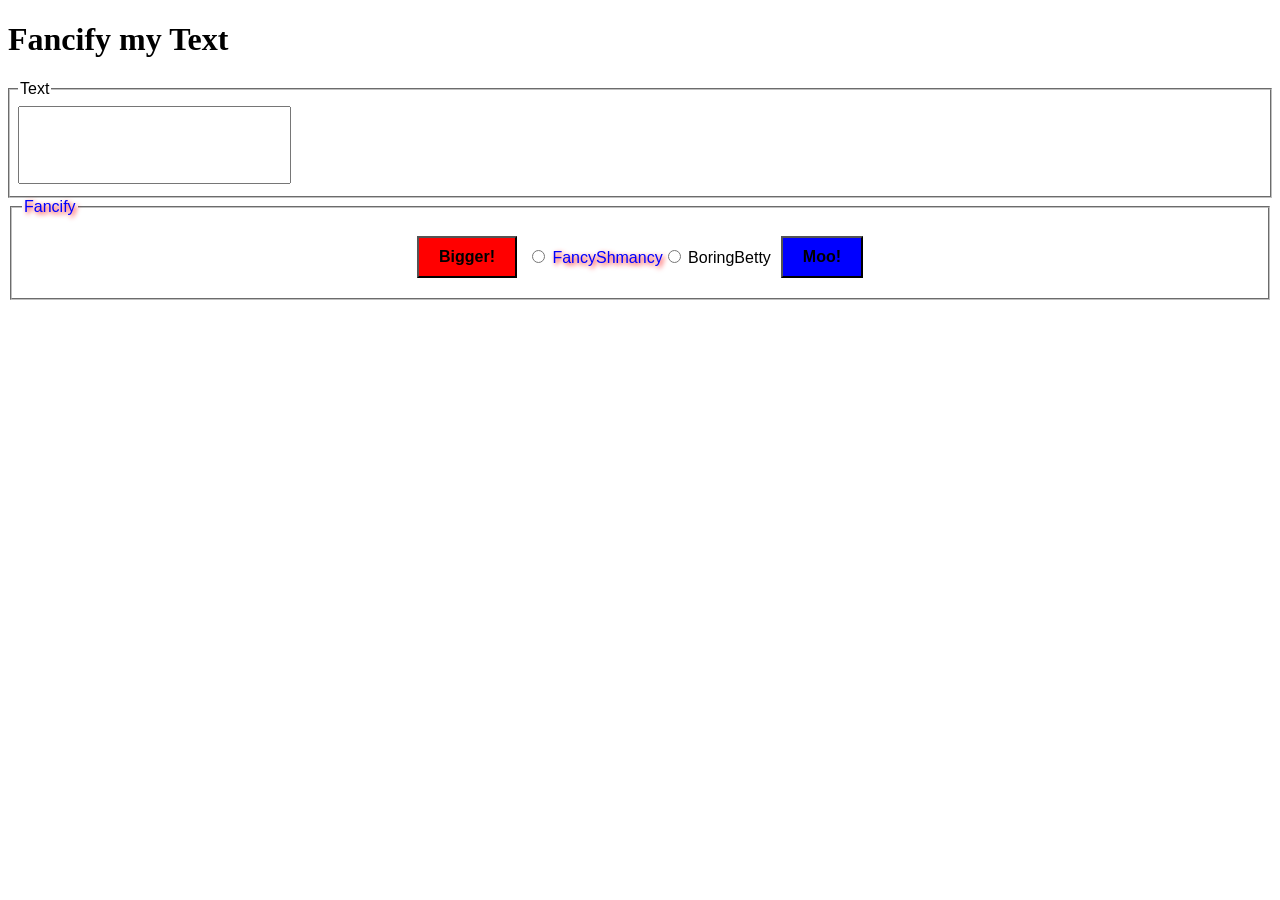
<file: fancifymytext.html>
<!DOCTYPE html>
<html>
	<head>
		<title>Fancify Shamcify</title>

		<!-- link to your script file here -->
		<link rel="stylesheet" type="text/css" href="fancifymytext.css">
		<script src="fancifymytext.js" defer></script>
		
	</head>

	<body>
		<h1>Fancify my Text</h1>
		

		<!-- Your UI controls go here -->
		<fieldset class="Text">
			<legend>Text</legend>
			<textarea id="Text" class="Text" rows="4" cols="30"></textarea>
		</fieldset>
		<fieldset class = "Fancify">
			<legend>Fancify</legend>
			<label class = "Big">
				<input type="button" id="Bigger" value="Bigger!"></input>
			</label>
			<label class="fancy">
				<input type="radio" id="fancy" name="style" value="FancyShmancy"> FancyShmancy
			</label>
			<label class="boring">
				<input type="radio" id="boring" name="style" value="BoringBetty"> BoringBetty
			</label>
				<label class="moo">
					<input type="button" id="Moo" value="Moo!"></input>
				</label>
		</fieldset>
	</body>
</html>
</file>
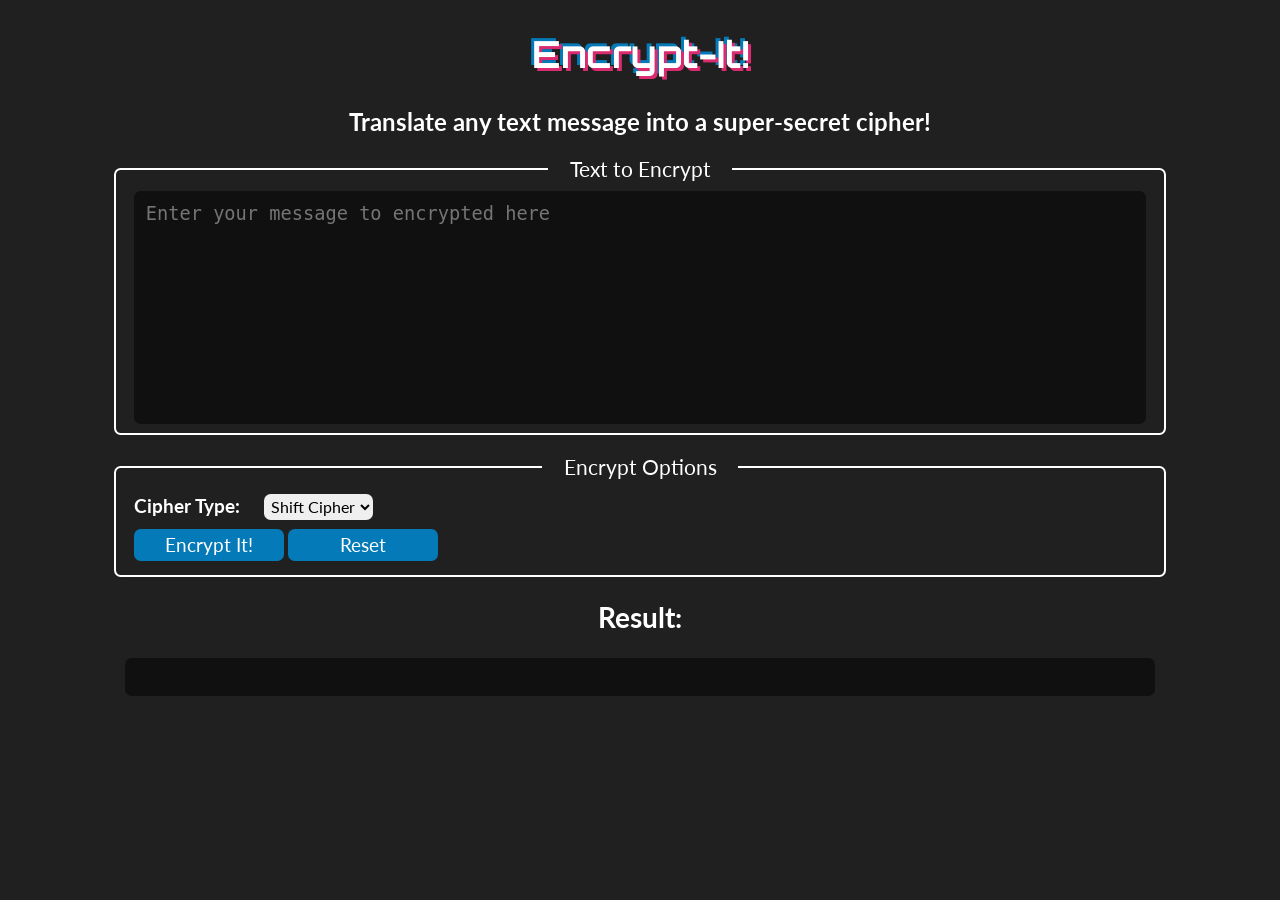
<file: starter/encrypt-it.html>
<!DOCTYPE>
<html>
  <head>
    <title>Encrypt-It!</title>
    <script src="encrypt-it.js" defer></script>
    <link rel="stylesheet" href="style.css">
  </head>
  <body>
    <header>
      <h1>Encrypt-It!</h1>
      <h2>Translate any text message into a super-secret cipher!</h2>
    </header>
    <main>
      <fieldset>
        <legend>Text to Encrypt</legend>
        <textarea id="input-text" rows="10" cols="60" 
         placeholder="Enter your message to encrypted here"></textarea>
      </fieldset>
      <fieldset>
        <legend>Encrypt Options</legend>

        <p>
          <strong>Cipher Type: </strong>
          <select id="cipher-type">
            <option value="shift">Shift Cipher</option>
          </select>
        </p>

        <button id="encrypt-it">Encrypt It!</button>
        <button id="reset">Reset</button>
      </fieldset>

      <div id="result-area">
        <h2>Result:</h2>
        <p id="result"></p>
      </div>
    </main>
  </body>
</html>
</file>
<file: fancifymytext.css>
.Text {
    font-family: sans-serif;
    padding: 8px;
    box-sizing: border-box;
    resize: none;
}

fieldset.Text {
    display: table;
    margin: 0 auto;
    padding: 8px;
    box-sizing: border-box;
}

.textarea.Text {
    font-family: sans-serif;
    width: 30ch;
    height: calc(4 * 1.2em);
    padding: 8px;
    font-size: 12px;
    box-sizing: border-box;
    resize: none;
}

.Fancify {
    font-family: sans-serif;
    color: blue;
    text-shadow: 2px 2px 5px red;
    display : flex;
    flex-direction: row;
    align-items: center;
    justify-content: center;
    box-sizing: border-box;
    padding: 10px;
}

.Fancify input[type="button"]#Bigger {
    font-size: 16px;
    font-weight: bold;
    padding: 10px 20px;
    margin: 10px;
    cursor: pointer;
    color: black;
    background-color: red;

}

label.boring {
    color: black;
    text-shadow: none;
}

.Fancify input[type="button"]#Moo {
    font-size: 16px;
    font-weight: bold;
    padding: 10px 20px;
    margin: 10px;
    cursor: pointer;
    color: black;
    background-color: blue;

}
</file>
<file: starter/style.css>
/*
 * This is the stylesheet for encrypt-it
 */

@import url('https://fonts.googleapis.com/css?family=Orbitron|Lato');

/* Typography */

body {
  background-color: #202020;
  color: white;
  font-family: "Lato", sans-serif;
}

button, select {
  font-family: "Lato", sans-serif;
}

button, textarea {
  color: white;
}

h1, h2, legend {
  text-align: center;
}

h1 {
  margin: 30px auto;
  font-size: 28pt;
  font-family: "Orbitron", sans-serif;
  /*
   * If you've never seen text-shadow, open up the Inspector and play around
   * with it a bit!
   */
  text-shadow: 3px 3px #d92b6f, -3px -3px #047ab9;
  /*
   * This here sets the header to do the animation defined by the keyframe rule
   * "glitch", and plays it for 1 second when the page loads
   */
  animation: glitch 1s;
}

legend {
  padding: 0 16pt;
  font-size: 16pt;
}

button, strong, textarea, #result-area {
  font-size: 14pt;
}

strong {
  line-height: 26pt;
}

select {
  padding: 2pt;
  margin: 0 14pt;
  font-size: 12pt;
}

/* Fieldset */

button, fieldset, select, textarea, #result {
  border-radius: 5pt;
}

fieldset {
  width: 80%;
  padding: 7pt 14pt;
  border: 1.5pt solid white;
  margin: 14pt auto;
}

textarea {
  width: 100%;
  padding: 7pt;
  border: 2px solid #101010;
  background-color: #101010;
  /*
   * Disable resize and outline (the blue-y border thing you see when you click
   * on interactive elements on a page. Never remove outline if you are not
   * implementing your own CSS for an element's focused state for
   * accessibility!)
   * Read more at:
   * https://developer.mozilla.org/en-US/docs/Web/CSS/outline#Accessibility_concerns
   */
  resize: none;
  outline: none;
  /*
   * A CSS property that changes the border-color smoothly when the textarea
   * changes state. In this case, when the text area is focused
   */
  transition: border-color 0.5s;
}

textarea:focus {
  border-color: #047ab9;
}

#result {
  width: 80%;
  padding: 7pt;
  min-height: 20px;
  margin: 0 auto;
  background-color: #101010;
}

button, select {
  border: none;
}

button {
  min-width: 150px;
  padding: 5px;
  margin: 5px 0;
  background-color: #047ab9;
  cursor: pointer;
  transition: background-color 0.2s;
}

button:hover {
  background-color: #d92b6f;
}

h2, p {
  animation: fade-in-up 0.5s;
  animation-fill-mode: both;
}

p {
  animation-delay: 0.2s;
  margin: 0;
}

/*
 * The keyframes rule defines a CSS animation. It defines what styles
 * the selected elements take on at certain times.
 */
@keyframes glitch {
  /*
   * Keyframes are defined by percentage, the length of the animation
   * is defined in the animation property, see line 42 in h1 ruleset.
   *
   * Since the length of the animation is 1s, 0% is the start time (0s)
   * 15% represents 15% of 1s (0.15s) and so on.
   */
  0% {
    /* heading is hidden at this point */
    opacity: 0;
    text-shadow: none;
  }
  15% {
    /* text-shadow starts small */
    text-shadow: 1px 1px #d92b6f, -1px -1px #047ab9;
  }
  35% {
    /* text-shadow at max expansion */
    text-shadow: 10px 10px #047ab9, -10px -10px #d92b6f;
  }
  65% {
    /* text-shadow squeeze back but over shoots */
    text-shadow: 1px 1px #d92b6f, -1px -1px #047ab9;
  }
  100% {
    /* heading is fully revealed */
    opacity: 1;
    /* text-shadow's final position*/
    text-shadow: 3px 3px #d92b6f, -3px -3px #047ab9;
  }
}

/*
 * A simpler keyframe rule, where 'from' is the same as 0%, and 'to' is the same
 * as 100%
 */
@keyframes fade-in-up {
  from {
    transform: translateY(8pt);
    opacity: 0;
  }
  to {
    transform: none;
    opacity: 1;
  }
}
</file>
